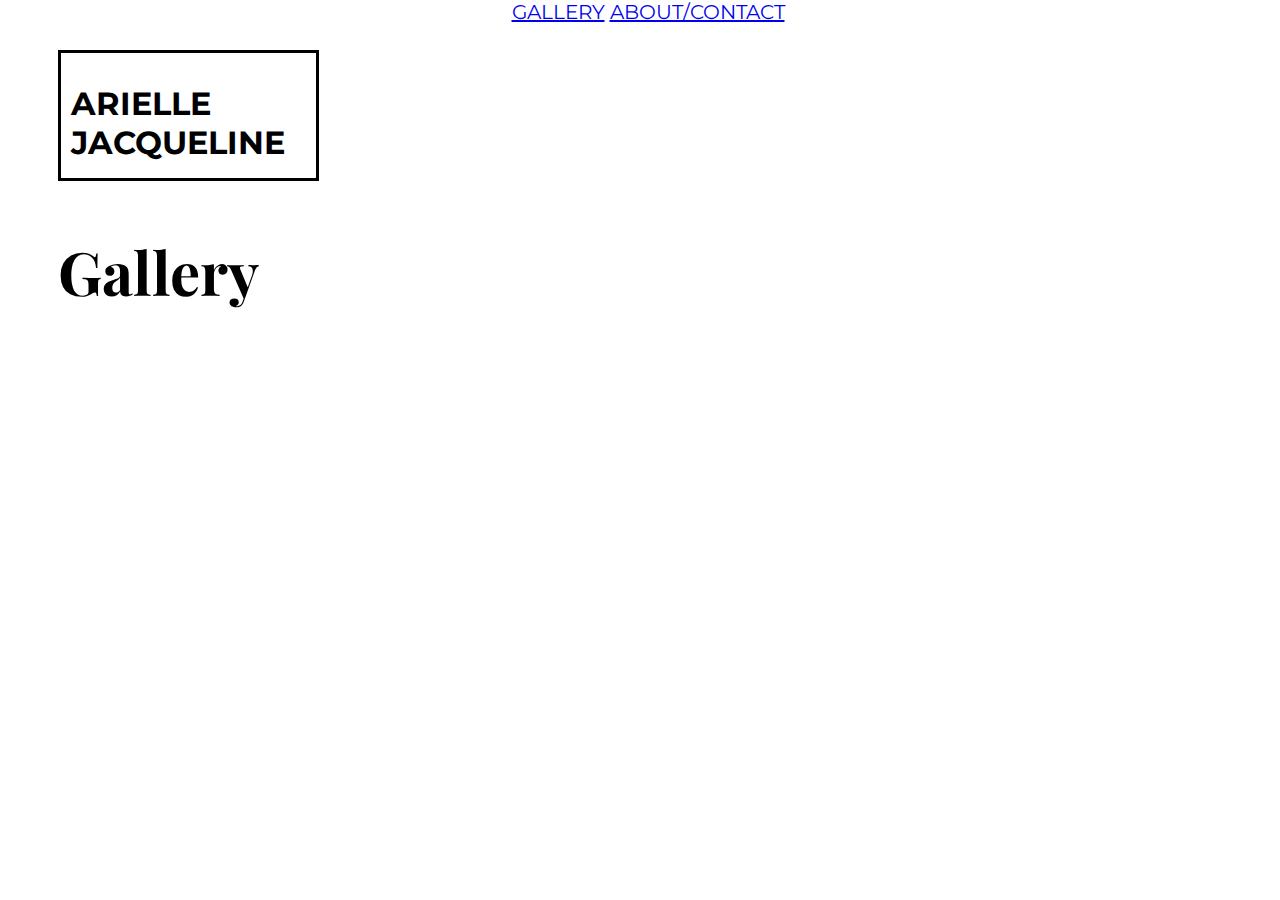
<file: index.html>
<!DOCTYPE html>
<html>
 <head>
  <link href="https://fonts.googleapis.com/css2?family=Montserrat:wght@300&family=Playfair+Display&display=swap" rel="stylesheet">
  <title>Gallery</title>
  <style>
  .navigation {
     font-family: 'Montserrat', sans-serif;
     font-size: 20px;
     text-align: center;
     color: #CCCCCC;
   }
   ul.navigation {
     position: fixed;
     overflow: hidden;
     background-color: #FFF;
     top: 0;
     width: 100%;
     margin: 0;
     padding: 0;
   }
   li.navigation {
     display: inline;
   }
   li.navigation:hover {
     background: #E2E2E2;
     color: #FFF;
   }
   .logo {
   font-family: 'Montserrat', sans-serif;
   height: 105px;
   width: 235px;
   border: solid #000;
   padding: 10px;
   margin: 50px;
   }
   .title {
   font-family: 'Playfair Display', serif;
   font-size: 30px;
    margin: 50px;
   }
  </style>
 </head>
 <body>
  <nav class="navigation">
    <ul class="navigation">
      <li class="navigation"><a href="index.html">GALLERY</a></li>
      <li class="navigation"><a href="about.html">ABOUT/CONTACT</a></li>
    </ul>
  </nav>
  <div class="logo">
   <h1>ARIELLE JACQUELINE</h1>
  </div>
  <div class="title">
   <h1>Gallery</h1>
  </div>
 </body>
</html>
</file>
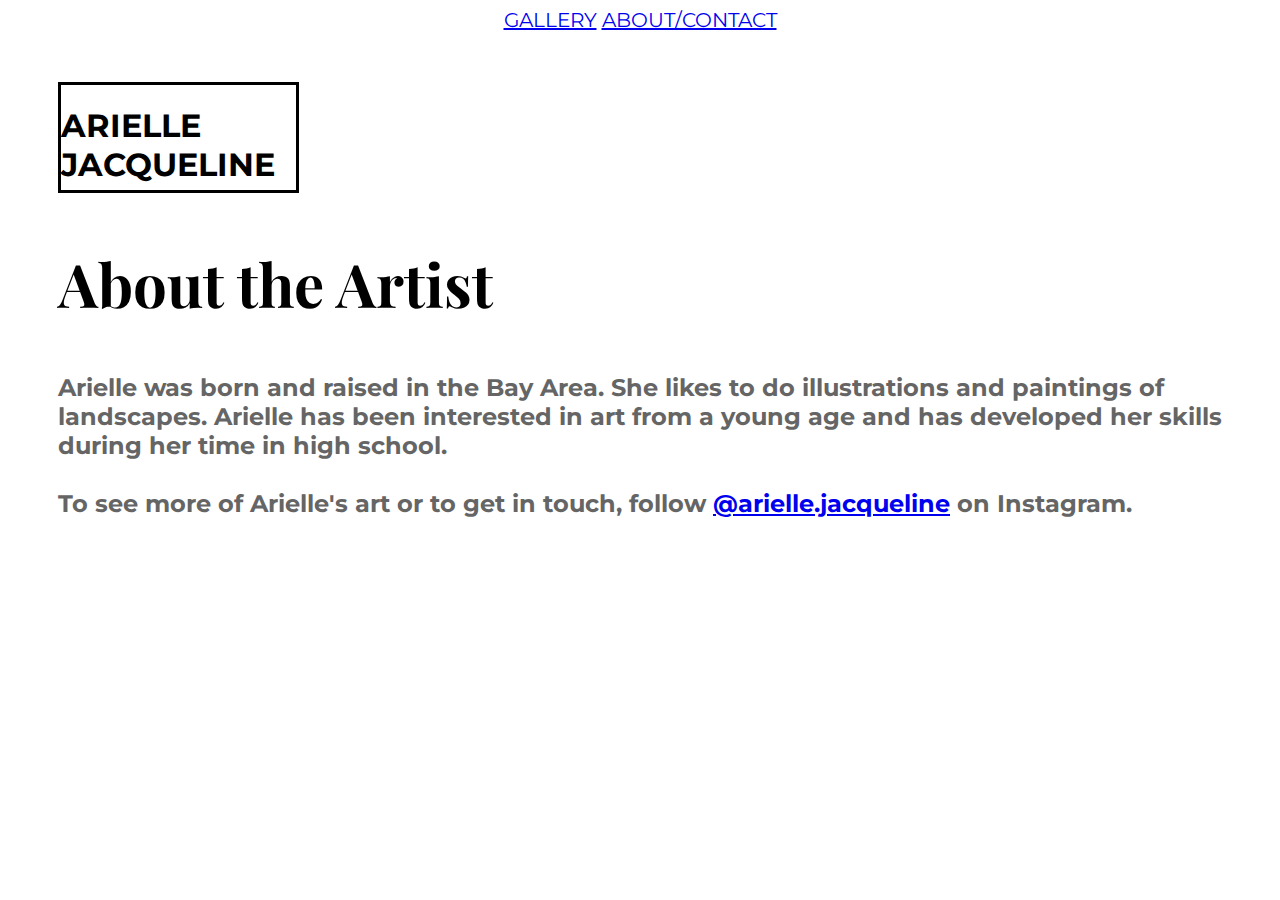
<file: about.html>
<!DOCTYPE html>
<html>
 <head>
  <link href="https://fonts.googleapis.com/css2?family=Montserrat:wght@300&family=Playfair+Display&display=swap" rel="stylesheet">
  <style>
   .logo {
   font-family: 'Montserrat', sans-serif;
   height: 105px;
   width: 235px;
   margin: 50px;
   padding: 0 auto;
   border: solid #000;
   }
   .title {
   font-family: 'Playfair Display', serif;
   font-size: 30px;
   margin: 50px;
   }
   h2 {
    color: #656565;
    font-family: 'Montserrat', sans-serif;
   }
   .navigation {
   font-family: 'Montserrat', sans-serif;
   font-size: 20px;
   text-align: center;
   color: #CCCCCC;
   }
   .navigation:hover {
   background: #E2E2E2;
   color: #FFF;
   }
   h2 {
   margin: 50px;
   }
  </style>
 </head>
 <body>
  <nav class="navigation">
   <a href="index.html">GALLERY</a>
   <a href="about.html">ABOUT/CONTACT</a>
  </nav>
  <div class="logo">
   <h1>ARIELLE JACQUELINE</h1>
  </div> 
  <div class="title">
   <h1>About the Artist</h1>
  </div>
  <h2>Arielle was born and raised in the Bay Area. She likes to do illustrations and paintings of landscapes. Arielle has been interested in art from a young age and has developed her skills during her time in high school. <br><br>To see more of Arielle's art or to get in touch, follow <a href="https://www.instagram.com/arielle.jacqueline/" target="_blank">@arielle.jacqueline</a> on Instagram.</h2>
  </body>
</html>
</file>
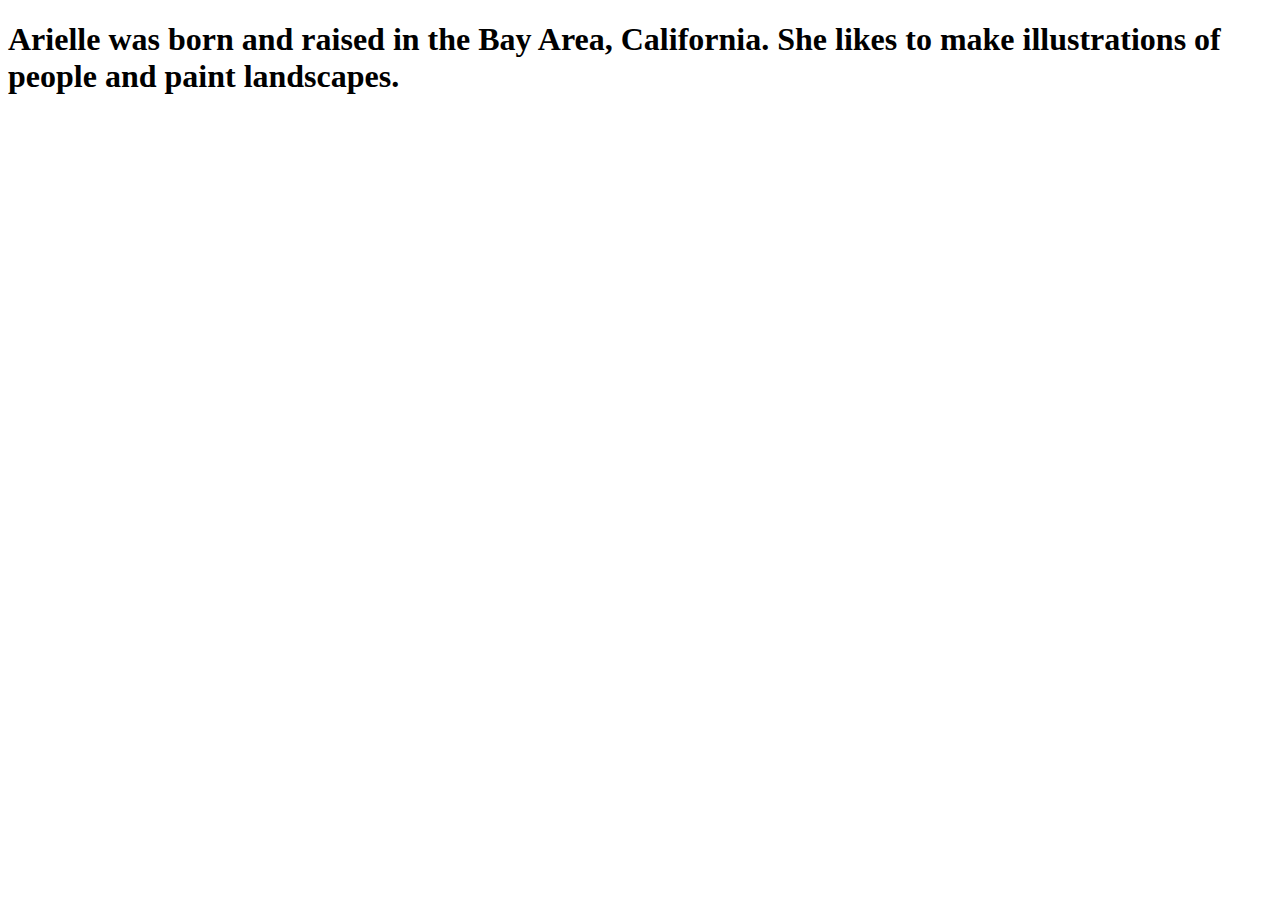
<file: abouthteartist.html>
<!DOCTYPE html>
<html>
 <head>
  <title>About the Artist</title>
 </head>
 <body>
  <h1>
  Arielle was born and raised in the Bay Area, California. She likes to make illustrations of people and paint landscapes. 
  </h1>
 </body>
</html>
</file>
